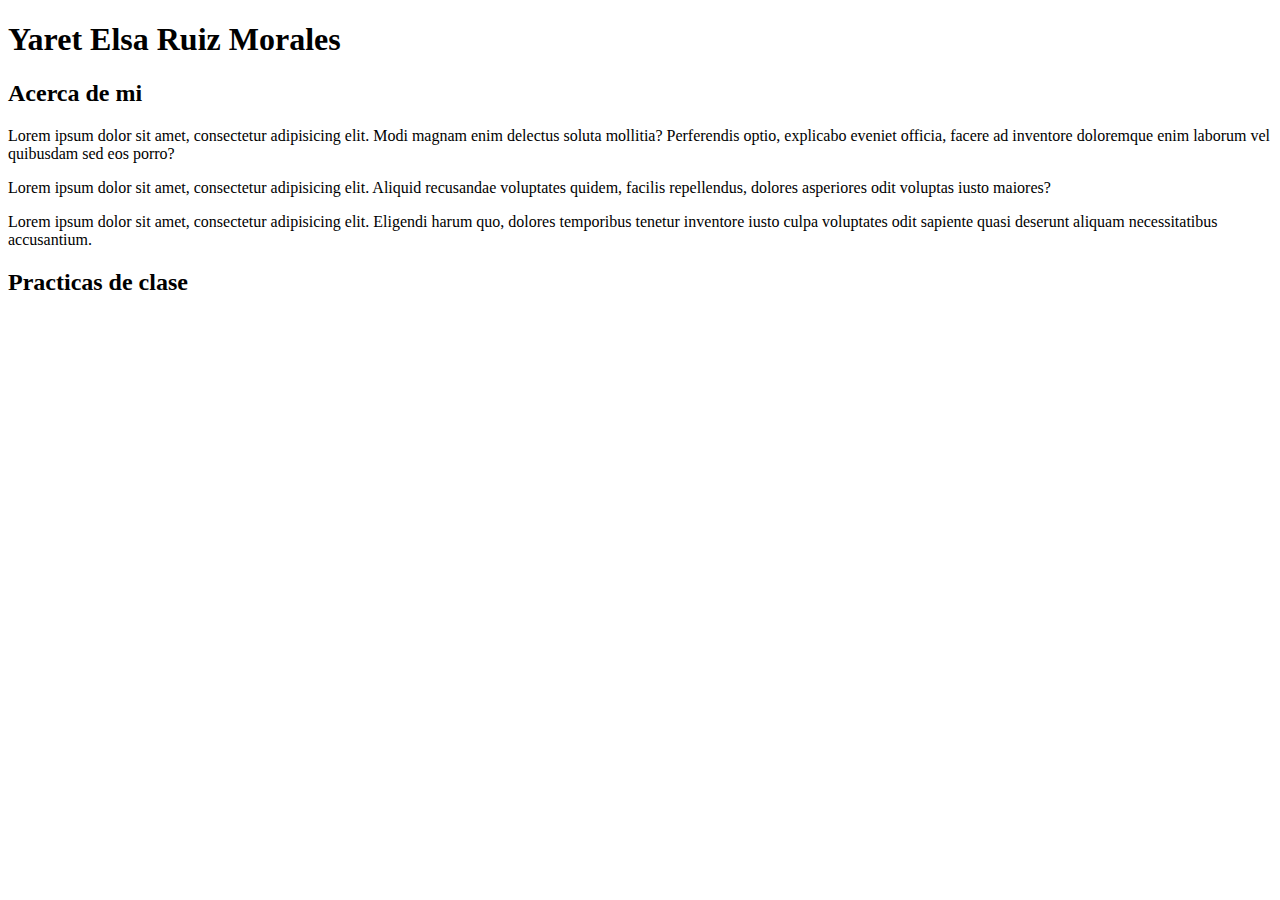
<file: index.html>
<!doctype html>
<html>
<head>
    <meta charset="utf-8">
    <title>Yaret Ruiz Morales</title>
</head>

<body>
    <header>
        <h1>Yaret Elsa Ruiz Morales</h1>
    </header>
    <nav>
    </nav>
    <main>
        <section>
            <h2>Acerca de mi</h2>
            <p>Lorem ipsum dolor sit amet, consectetur adipisicing elit. Modi magnam enim delectus soluta mollitia? Perferendis optio, explicabo eveniet officia, facere ad inventore doloremque enim laborum vel quibusdam sed eos porro?</p>
            <p>Lorem ipsum dolor sit amet, consectetur adipisicing elit. Aliquid recusandae voluptates quidem, facilis repellendus, dolores asperiores odit voluptas iusto maiores?</p>
            <p>Lorem ipsum dolor sit amet, consectetur adipisicing elit. Eligendi harum quo, dolores temporibus tenetur inventore iusto culpa voluptates odit sapiente quasi deserunt aliquam necessitatibus accusantium.</p>
        </section>
        <section>
            <h2>Practicas de clase</h2>
            <!-- Comentario 1: agregar enlaces a practicas realizadas en clase
                  Este es un comentario de multiples lineas
            -->
            
        </section>
    </main>
    <footer>
    </footer>
</body>
</html>
</file>
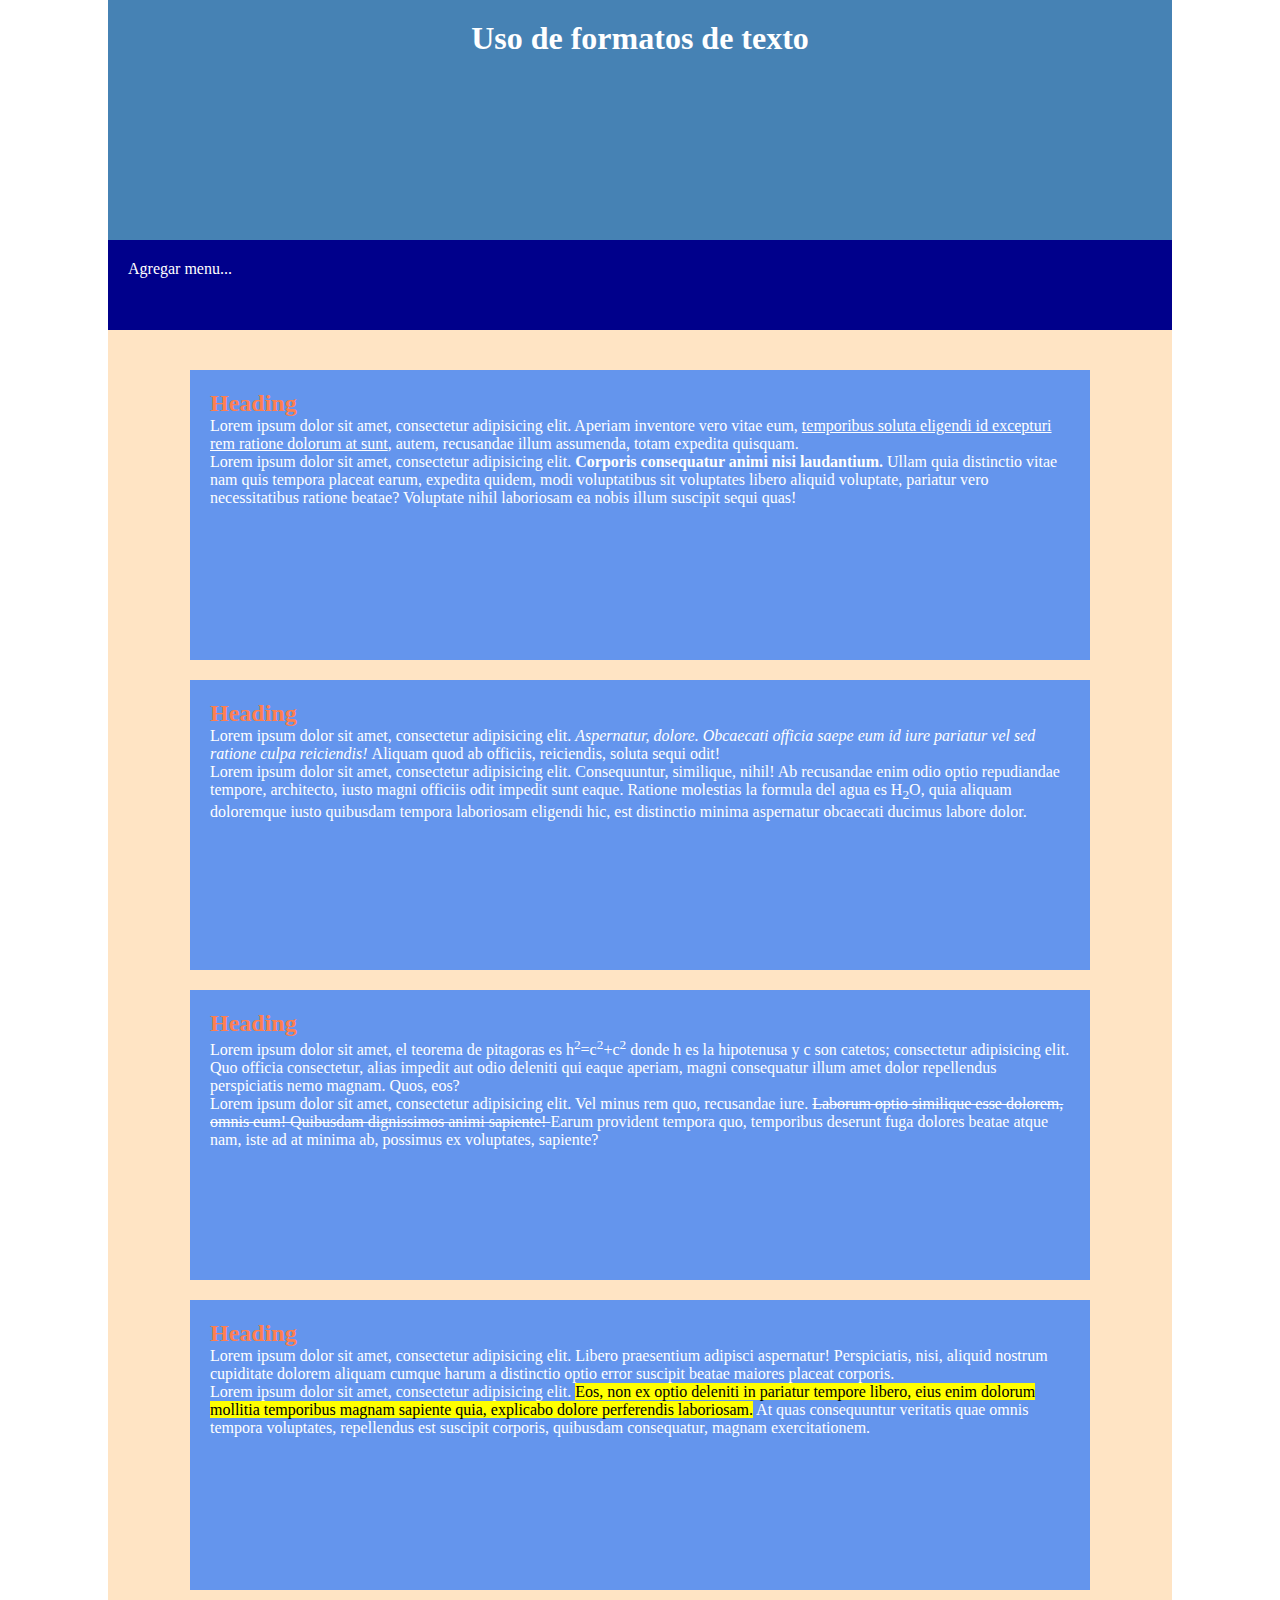
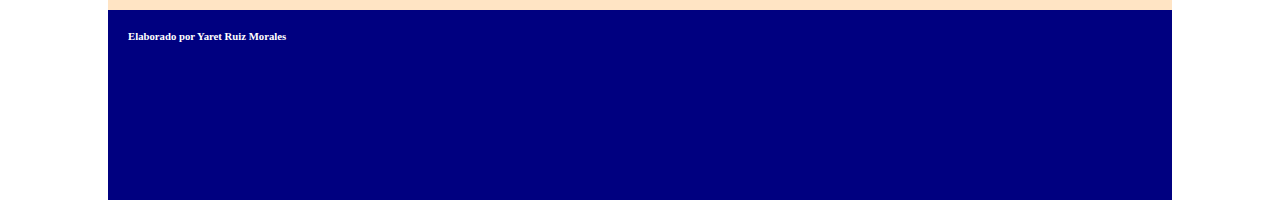
<file: html/estilo_texto.html>
<!doctype html>
<html>
<head>
    <meta charset="utf-8">
    <title>Formatos de texto</title>
    <style type="text/css">
        *{
            margin: 0;
            padding: 0;
        }
        h2{ 
            color: coral;
        }
        header,nav,main,footer{
            width: 1024px;
            height: 200px;
            background-color: bisque;
            padding: 20px;
            color:white;
            margin: 0 auto;
        }
        header{
            background-color: steelblue;
        }
        nav{
            height: 50px;
            background-color: darkblue;
        }
        main{
            height: 1240px;
        }
        footer{
            height: 150px;
            background-color: navy;
        }
        section{
            width: 860px;
            height: 250px;
            background-color: cornflowerblue;
            padding: 20px;
            /*margin: 20px;
            margin-left: auto;
            margin-right: auto;*/
            margin: 20px auto;
        }
        h1{
            width: 500px;
            height: 100px;
            text-align: center;
            margin: auto;
        }
    </style>
</head>
<body>
    <header>
        <h1>Uso de formatos de texto</h1>
    </header>
    <nav>Agregar menu...</nav>
    <main>
        <section>
            <h2>Heading </h2>
            <p>Lorem ipsum dolor sit amet, consectetur adipisicing elit. Aperiam inventore vero vitae eum, <u> temporibus soluta eligendi id excepturi rem ratione dolorum at sunt</u>, autem, recusandae illum assumenda, totam expedita quisquam.</p>
            <p>Lorem ipsum dolor sit amet, consectetur adipisicing elit. <b>Corporis consequatur animi nisi laudantium.</b> Ullam quia distinctio vitae nam quis tempora placeat earum, expedita quidem, modi voluptatibus sit voluptates libero aliquid voluptate, pariatur vero necessitatibus ratione beatae? Voluptate nihil laboriosam ea nobis illum suscipit sequi quas!</p>
        </section>
        <section>
            <h2>Heading </h2>
            <p>Lorem ipsum dolor sit amet, consectetur adipisicing elit. <i>Aspernatur, dolore. Obcaecati officia saepe eum id iure pariatur vel sed ratione culpa reiciendis! </i> Aliquam quod ab officiis, reiciendis, soluta sequi odit!</p>
            <p>Lorem ipsum dolor sit amet, consectetur adipisicing elit. Consequuntur, similique, nihil! Ab recusandae enim odio optio repudiandae tempore, architecto, iusto magni officiis odit impedit sunt eaque. Ratione molestias la formula del agua es H<sub>2</sub>O, quia aliquam doloremque iusto quibusdam tempora laboriosam eligendi hic, est distinctio minima aspernatur obcaecati ducimus labore dolor.</p>
        </section>
        <section>
            <h2>Heading </h2>
            <p>Lorem ipsum dolor sit amet, el teorema de pitagoras es h<sup>2</sup>=c<sup>2</sup>+c<sup>2</sup> donde h es la hipotenusa y c son catetos; consectetur adipisicing elit. Quo officia consectetur, alias impedit aut odio deleniti qui eaque aperiam, magni consequatur illum amet dolor repellendus perspiciatis nemo magnam. Quos, eos?</p>
            <p>Lorem ipsum dolor sit amet, consectetur adipisicing elit. Vel minus rem quo, recusandae iure. <del>Laborum optio similique esse dolorem, omnis eum! Quibusdam dignissimos animi sapiente! </del>Earum provident tempora quo, temporibus deserunt fuga dolores beatae atque nam, iste ad at minima ab, possimus ex voluptates, sapiente?</p>
        </section>
        <section>
            <h2>Heading </h2>
            <p> Lorem ipsum dolor sit amet, consectetur adipisicing elit. Libero praesentium adipisci aspernatur! Perspiciatis, nisi, aliquid nostrum cupiditate dolorem aliquam cumque harum a distinctio optio error suscipit beatae maiores placeat corporis.</p>
            <p> Lorem ipsum dolor sit amet, consectetur adipisicing elit. <mark>Eos, non ex optio deleniti in pariatur tempore libero, eius enim dolorum mollitia temporibus magnam sapiente quia, explicabo dolore perferendis laboriosam.</mark> At quas consequuntur veritatis quae omnis tempora voluptates, repellendus est suscipit corporis, quibusdam consequatur, magnam exercitationem.</p>
        </section>
    </main>
    <footer>
        <h6>Elaborado por Yaret Ruiz Morales </h6>
    </footer>
</body>
</html>
</file>
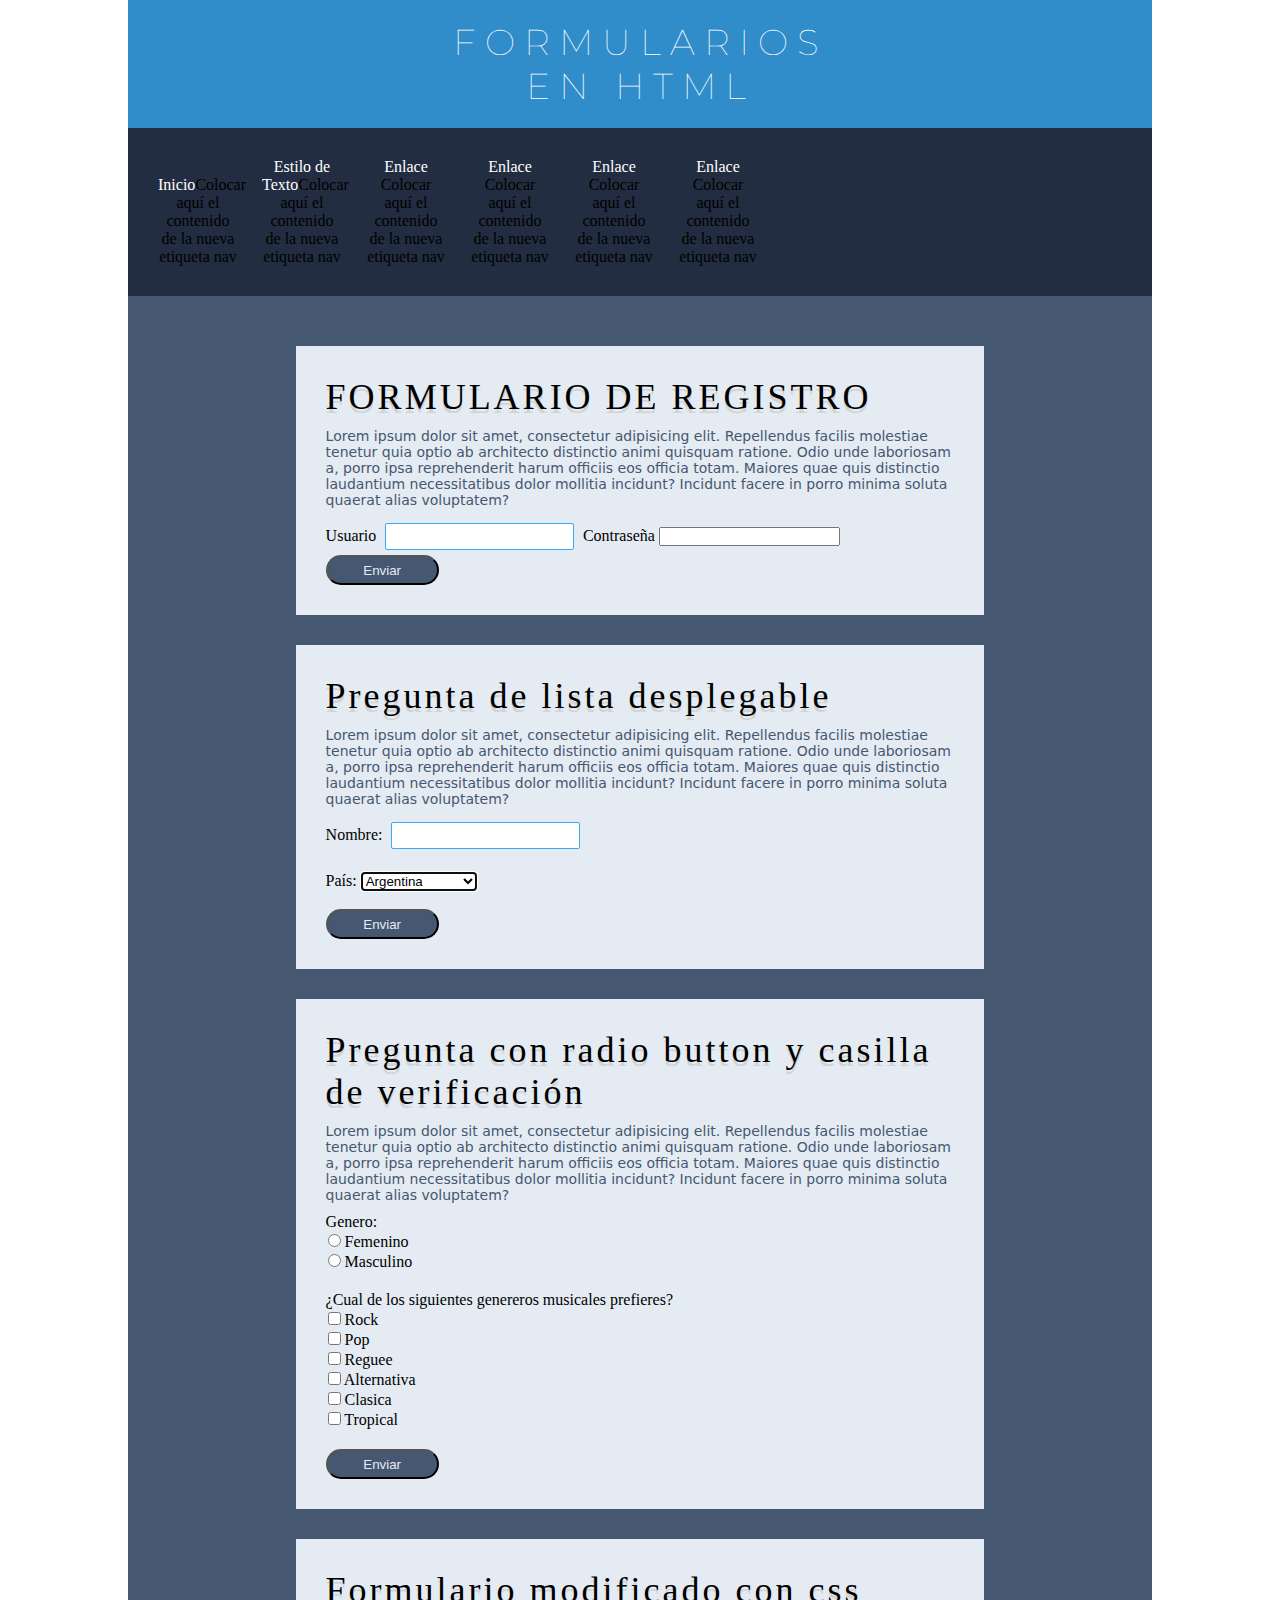
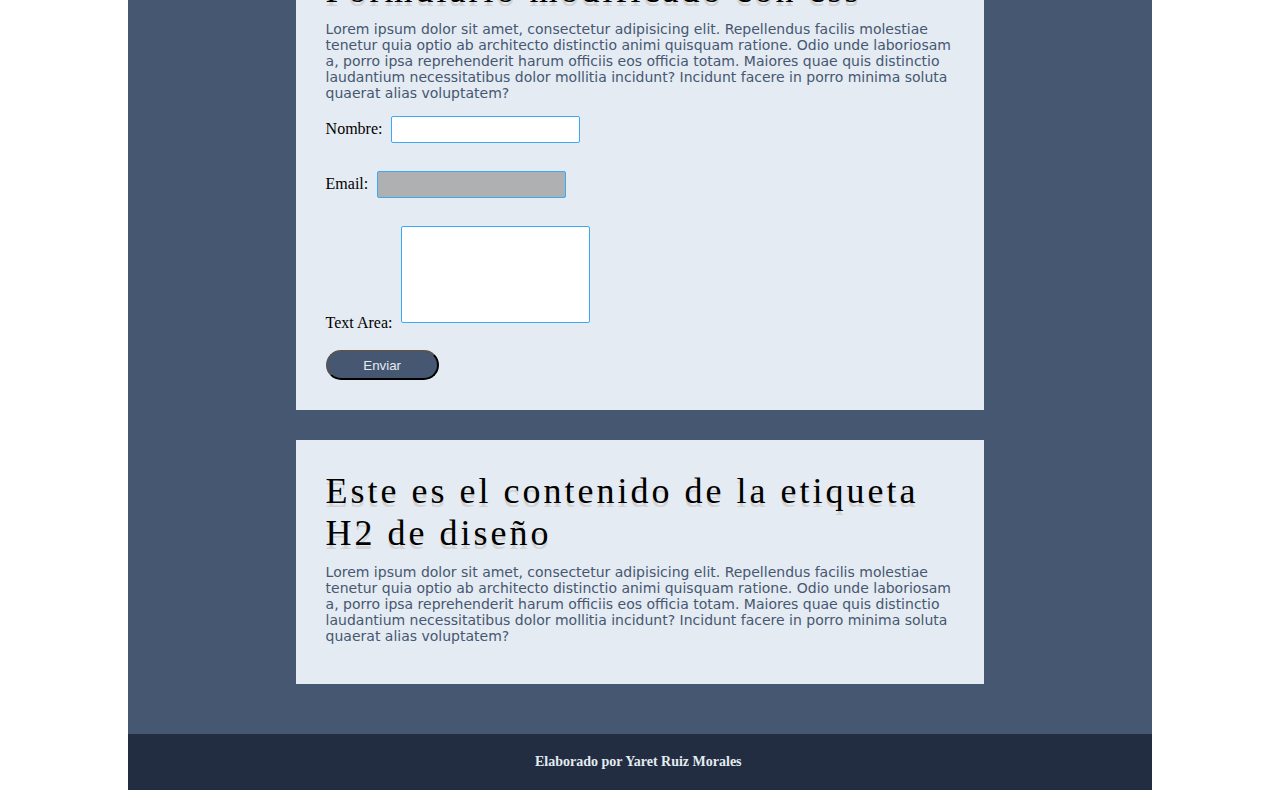
<file: html/formularios.html>
<!doctype html>
<html>
<head>
<meta charset="utf-8">
<title>Documento sin título</title>
<link href="../css/style_pageimage.css" rel="stylesheet" type="text/css">
<!--The following script tag downloads a font from the Adobe Edge Web Fonts server for use within the web page. We recommend that you do not modify it.-->
<script>var __adobewebfontsappname__="dreamweaver"</script>
<script src="http://use.edgefonts.net/cabin-sketch:n4:default.js" type="text/javascript"></script>
</head>

<body>
<header>
  <h1>FORMULARIOS EN HTML</h1>
</header>
<nav>
  <ul>
    <li><a href="../index.html">Inicio</a>Colocar aquí el contenido de la nueva etiqueta nav</li>
    <li><a href="estilo_texto.html">Estilo de Texto</a>Colocar aquí el contenido de la nueva etiqueta nav</li>
    <li><a href="../index.html">Enlace </a>Colocar aquí el contenido de la nueva etiqueta nav</li>
    <li><a href="../index.html">Enlace </a>Colocar aquí el contenido de la nueva etiqueta nav</li>
    <li><a href="../index.html">Enlace </a>Colocar aquí el contenido de la nueva etiqueta nav</li>
    <li><a href="../index.html">Enlace </a>Colocar aquí el contenido de la nueva etiqueta nav</li>
  </ul>
</nav>
<main>
  <section>
    <h2>FORMULARIO DE REGISTRO</h2>
    <p>Lorem ipsum dolor sit amet, consectetur adipisicing elit. Repellendus facilis molestiae tenetur quia optio ab architecto distinctio animi quisquam ratione. Odio unde laboriosam a, porro ipsa reprehenderit harum officiis eos officia totam. Maiores quae quis distinctio laudantium necessitatibus dolor mollitia incidunt? Incidunt facere in porro minima soluta quaerat alias voluptatem?</p>
   <form action="procesamiento.html" method="get">
        <label for="user"> Usuario</label>  
       <input type="text" id="user" name="user">
       <label for="password">Contraseña</label>
       <input type="password" id="password" name="password">
       <input type="submit" value="Enviar">
    </form>
  </section>
  <section>
    <h2>Pregunta de lista desplegable&nbsp;</h2>
    <p>Lorem ipsum dolor sit amet, consectetur adipisicing elit. Repellendus facilis molestiae tenetur quia optio ab architecto distinctio animi quisquam ratione. Odio unde laboriosam a, porro ipsa reprehenderit harum officiis eos officia totam. Maiores quae quis distinctio laudantium necessitatibus dolor mollitia incidunt? Incidunt facere in porro minima soluta quaerat alias voluptatem?</p>
    <form id="form1" name="form1" method="get" action="procesamiento.html">
      <label for="nombre">Nombre:</label>
      <input name="nombre" type="text" id="nombre" autocomplete="on" size="30" maxlength="100">
    <br><br>
      <label for="select">País:</label>
      <select name="select" autofocus="autofocus" id="select">
        <option value="ar" selected="selected">Argentina</option>
        <option value="es">España</option>
        <option value="us">Estados Unidos</option>
        <option value="co">Colombia</option>
        <option value="mx">Mexico</option>
      </select>
        <br><br>
      <input type="submit" name="submit" id="submit" value="Enviar">
      
    </form>
  </section>
  <section>
    <h2>Pregunta con radio button y casilla de verificación</h2>
    <p>Lorem ipsum dolor sit amet, consectetur adipisicing elit. Repellendus facilis molestiae tenetur quia optio ab architecto distinctio animi quisquam ratione. Odio unde laboriosam a, porro ipsa reprehenderit harum officiis eos officia totam. Maiores quae quis distinctio laudantium necessitatibus dolor mollitia incidunt? Incidunt facere in porro minima soluta quaerat alias voluptatem?</p>
<form action="procesamiento.html" method="get" name="form2" id="form2">
      
        <label>Genero:</label>
        <table width="200">
        <tr>
          <td><label>
            <input type="radio" name="Genero" value="femenino" id="Genero_0">
            Femenino</label></td>
        </tr>
        <tr>
          <td><label>
            <input type="radio" name="Genero" value="masculino" id="Genero_1">
            Masculino</label></td>
        </tr>
      </table>
        <br>
        <label>¿Cual de los siguientes genereros musicales prefieres?</label>
        <table width="200">
          <tr>
            <td><label>
              <input type="checkbox" name="musica" value="rock" id="musica_0">
              Rock</label></td>
          </tr>
          <tr>
            <td><label>
              <input type="checkbox" name="musica" value="pop" id="musica_1">
              Pop</label></td>
          </tr>
          <tr>
            <td><label>
              <input type="checkbox" name="musica" value="reguee" id="musica_2">
              Reguee</label></td>
          </tr>
          <tr>
            <td><label>
              <input type="checkbox" name="musica" value="alternativa" id="musica_3">
              Alternativa</label></td>
          </tr>
          <tr>
            <td><label>
              <input type="checkbox" name="musica" value="clasica" id="musica_4">
              Clasica</label></td>
          </tr>
          <tr>
            <td><label>
              <input type="checkbox" name="musica" value="tropical" id="musica_5">
              Tropical</label></td>
          </tr>
        </table>
    <br>
<input type="submit" name="submit2" id="submit2" value="Enviar">
      
    </form>
  </section>
  <section>
    <h2>Formulario modificado con css</h2>
    <p>Lorem ipsum dolor sit amet, consectetur adipisicing elit. Repellendus facilis molestiae tenetur quia optio ab architecto distinctio animi quisquam ratione. Odio unde laboriosam a, porro ipsa reprehenderit harum officiis eos officia totam. Maiores quae quis distinctio laudantium necessitatibus dolor mollitia incidunt? Incidunt facere in porro minima soluta quaerat alias voluptatem?</p>
    <form action="procesamiento.html" method="get" name="form3" id="form3">
      
      <label for="nombre">Nombre:</label>
      <input type="text" name="nombre" id="nombre">
        <br><br>
      <label for="email">Email:</label>
      <input type="email" name="email" id="email">
        <br><br>
      <label for="comentario">Text Area:</label>
      <textarea name="comentario" cols="20" rows="5" maxlength="100" id="comentario"></textarea>
        <br><br>
      <input type="submit" name="submit3" id="submit3" value="Enviar">
    </form>
</section>
  <section>
    <h2>Este es el contenido de la etiqueta H2 de diseño</h2>
    <p>Lorem ipsum dolor sit amet, consectetur adipisicing elit. Repellendus facilis molestiae tenetur quia optio ab architecto distinctio animi quisquam ratione. Odio unde laboriosam a, porro ipsa reprehenderit harum officiis eos officia totam. Maiores quae quis distinctio laudantium necessitatibus dolor mollitia incidunt? Incidunt facere in porro minima soluta quaerat alias voluptatem?</p>
  </section>
</main>
<footer>
  <h6>Elaborado por Yaret Ruiz Morales&nbsp;</h6>
</footer>
</body>
</html>
</file>
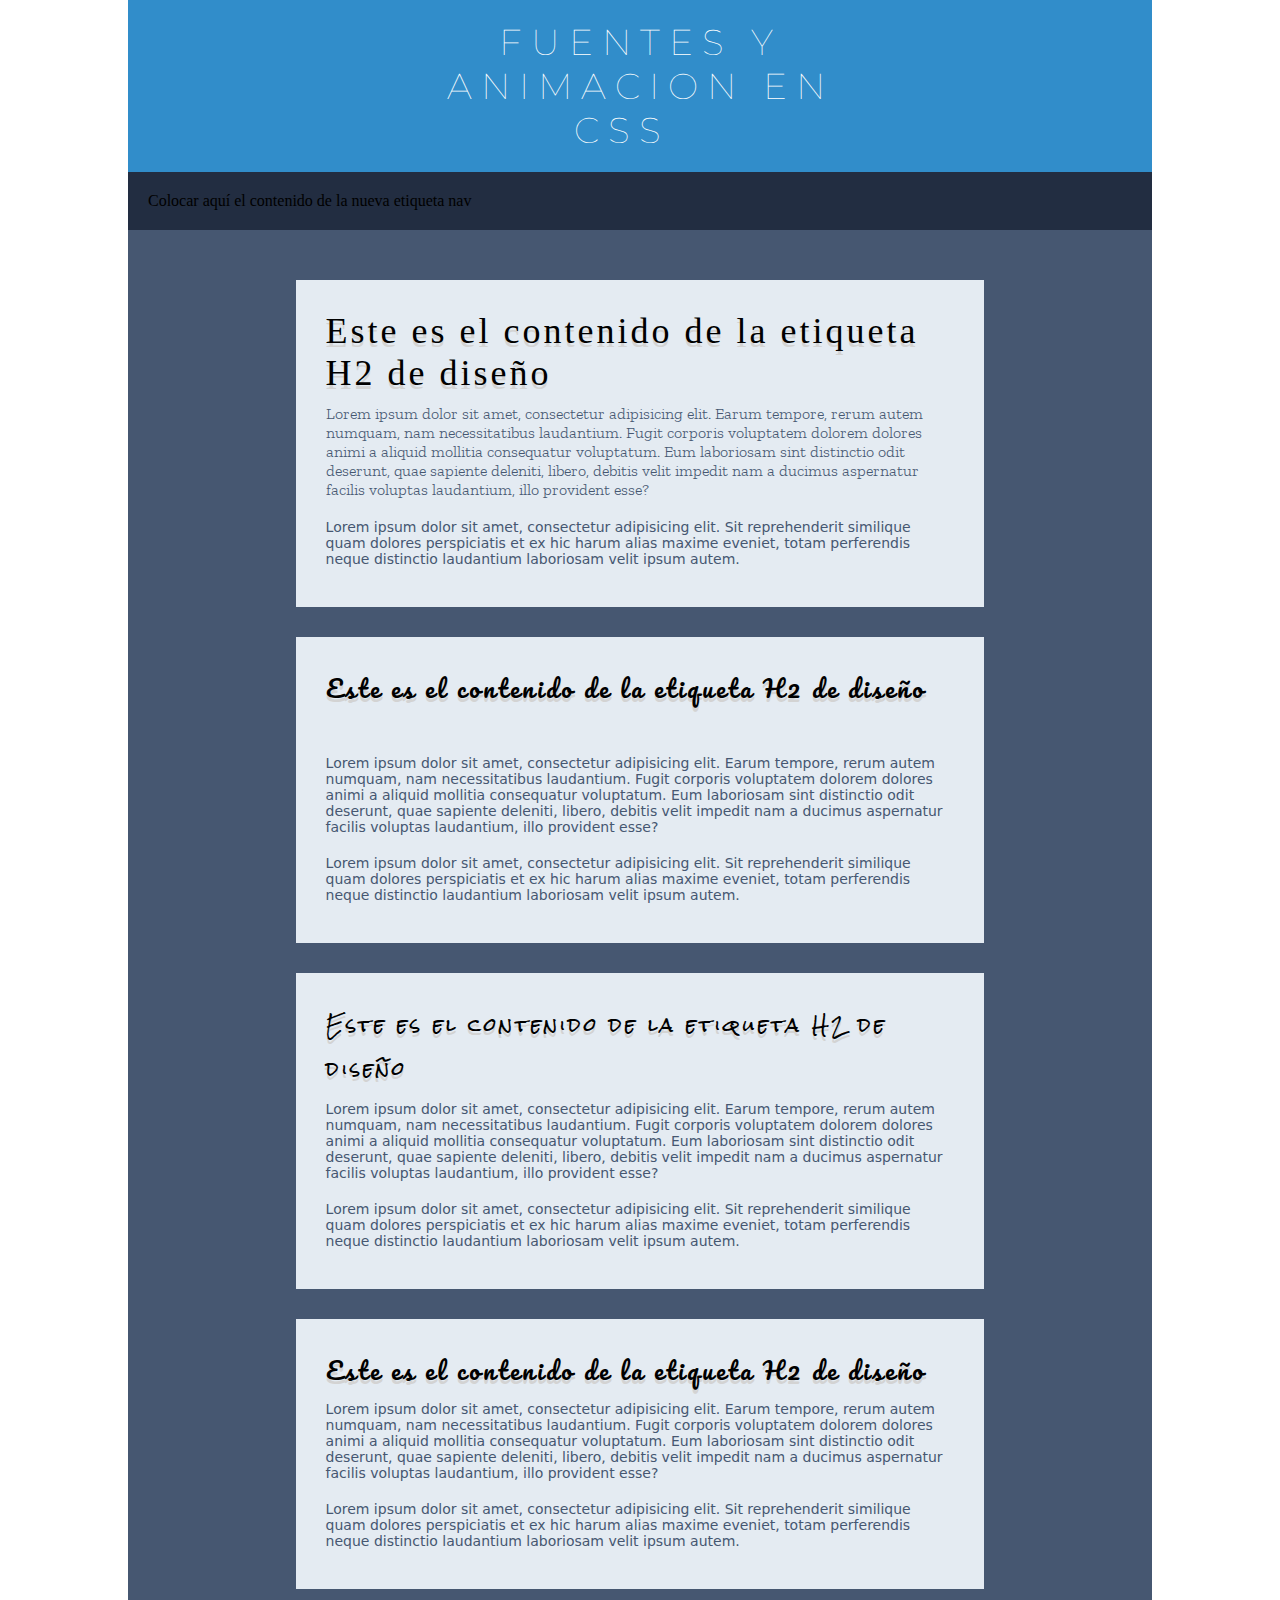
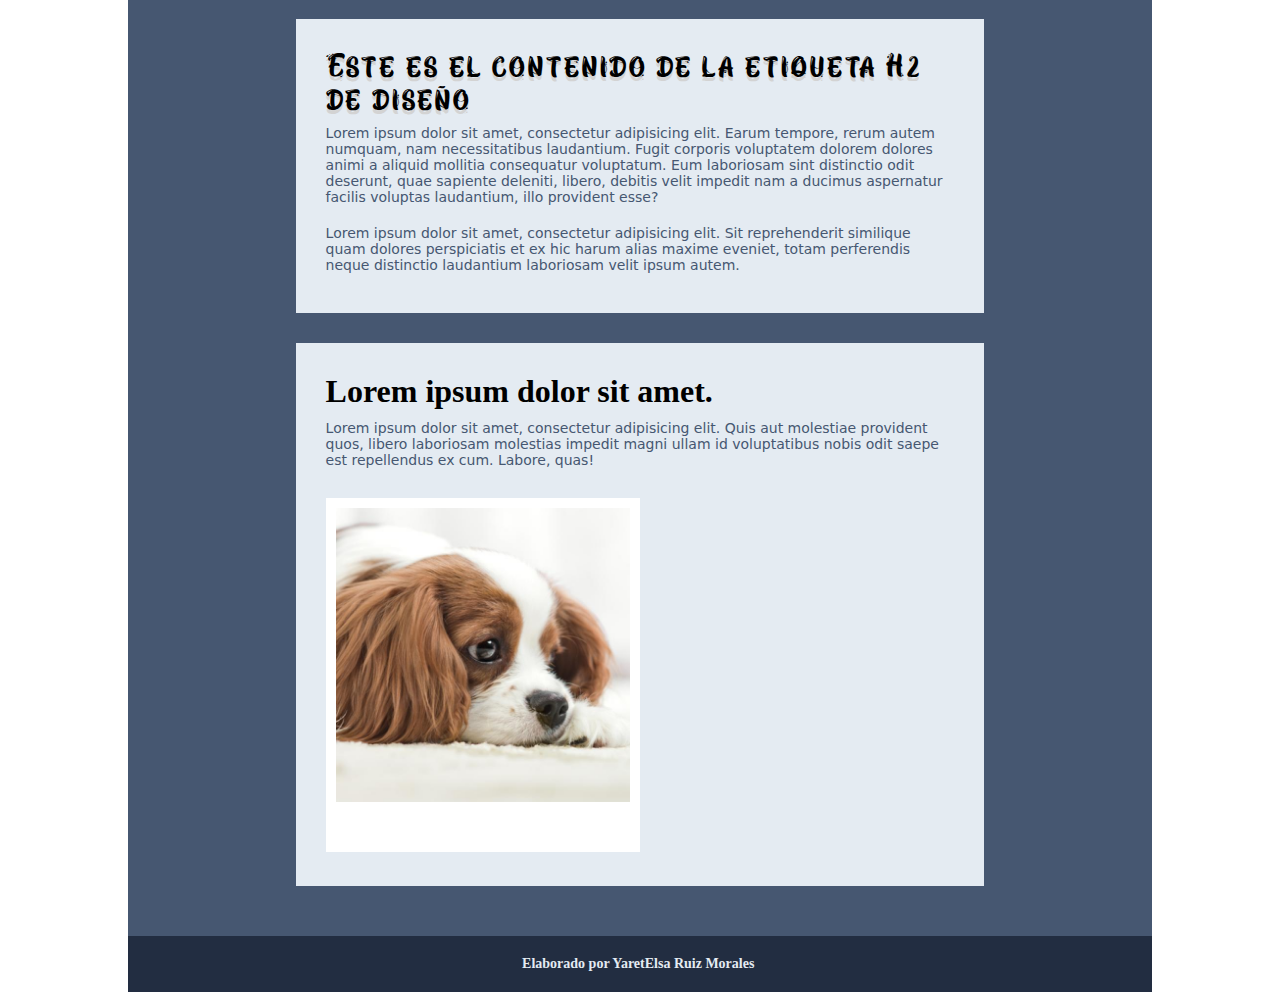
<file: html/fuentes.html>
<!doctype html>
<html>
<head>
<meta charset="utf-8">
<title>Documento sin título</title>
<link href="../css/style_pageimage.css" rel="stylesheet" type="text/css">
<!--The following script tag downloads a font from the Adobe Edge Web Fonts server for use within the web page. We recommend that you do not modify it.--><script>var __adobewebfontsappname__="dreamweaver"</script><script src="http://use.edgefonts.net/cabin-sketch:n4,n7:default.js" type="text/javascript"></script>
<link rel="preconnect" href="https://fonts.googleapis.com">
<link rel="preconnect" href="https://fonts.gstatic.com" crossorigin>
<link href="https://fonts.googleapis.com/css2?family=Rock+Salt&display=swap" rel="stylesheet">
<link rel="stylesheet" href="https://cdnjs.cloudflare.com/ajax/libs/animate.css/4.1.1/animate.min.css"  />
</head>

<body>
<header>
  <h1 class="animate__animated animate__flash animate__delay-3s">FUENTES Y ANIMACION EN CSS&nbsp;&nbsp;</h1>
</header>
<nav>Colocar aquí el contenido de la nueva etiqueta nav</nav>
<main>
  <section class="animate__animated animate__zoomIn">
    <h2 class="animate__animated animate__bounce animate__delay-3s">Este es el contenido de la etiqueta H2 de diseño</h2>
    <p class="parrafo_1">Lorem ipsum dolor sit amet, consectetur adipisicing elit. Earum tempore, rerum autem numquam, nam necessitatibus laudantium. Fugit corporis voluptatem dolorem dolores animi a aliquid mollitia consequatur voluptatum. Eum laboriosam sint distinctio odit deserunt, quae sapiente deleniti, libero, debitis velit impedit nam a ducimus aspernatur facilis voluptas laudantium, illo provident esse?</p>
      <p>Lorem ipsum dolor sit amet, consectetur adipisicing elit. Sit reprehenderit similique quam dolores perspiciatis et ex hic harum alias maxime eveniet, totam perferendis neque distinctio laudantium laboriosam velit ipsum autem.</p>
  </section>
  <section class="animate__animated animate__zoomIn animate__delay-2s">
    <h2 class="fuentes_google_local animate__animated animate__bounce animate__delay-3s animate__slow animate__repeat-1">Este es el contenido de la etiqueta H2 de diseño</h2>
    <p>&nbsp;</p>
<p>Lorem ipsum dolor sit amet, consectetur adipisicing elit. Earum tempore, rerum autem numquam, nam necessitatibus laudantium. Fugit corporis voluptatem dolorem dolores animi a aliquid mollitia consequatur voluptatum. Eum laboriosam sint distinctio odit deserunt, quae sapiente deleniti, libero, debitis velit impedit nam a ducimus aspernatur facilis voluptas laudantium, illo provident esse?</p>
    <p>Lorem ipsum dolor sit amet, consectetur adipisicing elit. Sit reprehenderit similique quam dolores perspiciatis et ex hic harum alias maxime eveniet, totam perferendis neque distinctio laudantium laboriosam velit ipsum autem.</p>
  </section>
  <section class="animate__animated animate__zoomIn animate__delay-3s">
    <h2 class="fuente_google_enlazada animate__animated animate__bounce animate__delay-3s animate__slower animate__reapeat-2">Este es el contenido de la etiqueta H2 de diseño</h2>
    <p>Lorem ipsum dolor sit amet, consectetur adipisicing elit. Earum tempore, rerum autem numquam, nam necessitatibus laudantium. Fugit corporis voluptatem dolorem dolores animi a aliquid mollitia consequatur voluptatum. Eum laboriosam sint distinctio odit deserunt, quae sapiente deleniti, libero, debitis velit impedit nam a ducimus aspernatur facilis voluptas laudantium, illo provident esse?</p>
    <p>Lorem ipsum dolor sit amet, consectetur adipisicing elit. Sit reprehenderit similique quam dolores perspiciatis et ex hic harum alias maxime eveniet, totam perferendis neque distinctio laudantium laboriosam velit ipsum autem.</p>
  </section>
  <section class="animate__animated animate__zoomIn animate__delay-4s">
    <h2 class="fuentes_google_local animate__animated animate__bounce animate__delay-3s animate__fast animate__repeat-3">Este es el contenido de la etiqueta H2 de diseño</h2>
    <p>Lorem ipsum dolor sit amet, consectetur adipisicing elit. Earum tempore, rerum autem numquam, nam necessitatibus laudantium. Fugit corporis voluptatem dolorem dolores animi a aliquid mollitia consequatur voluptatum. Eum laboriosam sint distinctio odit deserunt, quae sapiente deleniti, libero, debitis velit impedit nam a ducimus aspernatur facilis voluptas laudantium, illo provident esse?</p>
    <p>Lorem ipsum dolor sit amet, consectetur adipisicing elit. Sit reprehenderit similique quam dolores perspiciatis et ex hic harum alias maxime eveniet, totam perferendis neque distinctio laudantium laboriosam velit ipsum autem.</p>
  </section>
  <section class="animate__animated animate__zoomIn animate__delay-5s">
    <h2 class="titulo_yar animate__animated animate__bounce animate__delay-3s animate__faster animate__infinite">Este es el contenido de la etiqueta H2 de diseño</h2>
    <p>Lorem ipsum dolor sit amet, consectetur adipisicing elit. Earum tempore, rerum autem numquam, nam necessitatibus laudantium. Fugit corporis voluptatem dolorem dolores animi a aliquid mollitia consequatur voluptatum. Eum laboriosam sint distinctio odit deserunt, quae sapiente deleniti, libero, debitis velit impedit nam a ducimus aspernatur facilis voluptas laudantium, illo provident esse?</p>
    <p>Lorem ipsum dolor sit amet, consectetur adipisicing elit. Sit reprehenderit similique quam dolores perspiciatis et ex hic harum alias maxime eveniet, totam perferendis neque distinctio laudantium laboriosam velit ipsum autem.</p>
  </section>
    <section>
        <h1>Lorem ipsum dolor sit amet.</h1>
        <p>Lorem ipsum dolor sit amet, consectetur adipisicing elit. Quis aut molestiae provident quos, libero laboriosam molestias impedit magni ullam id voluptatibus nobis odit saepe est repellendus ex cum. Labore, quas!</p>
        <img class="imagen_section animate__animated animate__flipInY animate__delay-2s animate__repeat-3 animate__slower" src="../medios/imagenes/cachorro_triste.jpg" alt="" width="600" height="600" />
        
    </section>
</main>
<footer>
  <h6>Elaborado por YaretElsa Ruiz Morales&nbsp;</h6>
</footer>
</body>
</html>
</file>
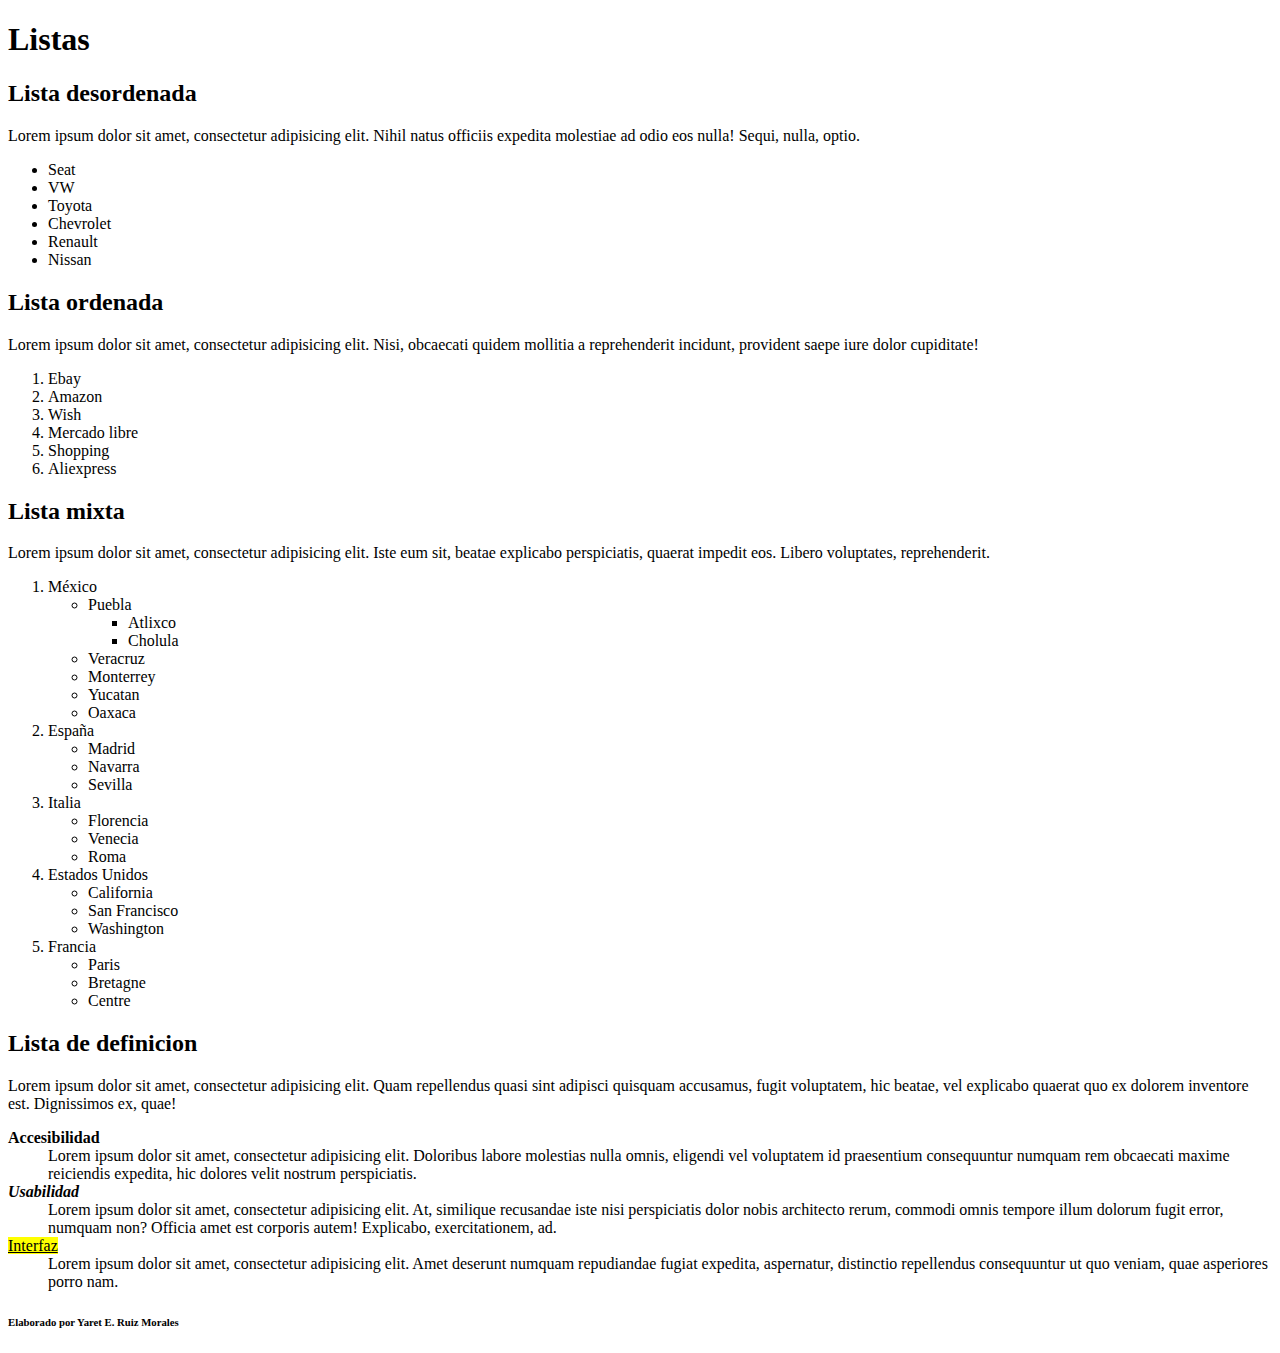
<file: html/listas.html>
<!doctype html>
<html>
<head>
    <meta charset="utf-8">
    <title>Listas</title>
</head>

<body>
    <header>
        <h1>Listas</h1>
    </header>
    <nav>
        <!-- Agregar codigo de menu -->
    </nav>
    <main>
        <section>
            <h2>Lista desordenada</h2>
            <p>Lorem ipsum dolor sit amet, consectetur adipisicing elit. Nihil natus officiis expedita molestiae ad odio eos nulla! Sequi, nulla, optio.</p>
            <ul>
                <li>Seat</li>
                <li>VW</li>
                <li>Toyota</li>
                <li>Chevrolet</li>
                <li>Renault</li>
                <li>Nissan</li>
            </ul>
        </section>
        <section>
            <h2>Lista ordenada </h2>
            <p>Lorem ipsum dolor sit amet, consectetur adipisicing elit. Nisi, obcaecati quidem mollitia a reprehenderit incidunt, provident saepe iure dolor cupiditate!</p>
            <ol>
                <li>Ebay</li>
                <li>Amazon</li>
                <li>Wish</li>
                <li>Mercado libre</li>
                <li>Shopping</li>
                <li>Aliexpress</li>
            </ol>
            
        </section>
        <section>
           <h2>Lista mixta</h2>
            <p>Lorem ipsum dolor sit amet, consectetur adipisicing elit. Iste eum sit, beatae explicabo perspiciatis, quaerat impedit eos. Libero voluptates, reprehenderit.</p>
            <ol>
                <li>México
                    <ul>
                        <li>Puebla
                            <ul>
                                
                                
                                <li>Atlixco</li>
                                <li>Cholula</li>
                            </ul>
                        </li>
                        <li>Veracruz</li>
                        <li>Monterrey</li>
                        <li>Yucatan</li>
                        <li>Oaxaca</li>
                    </ul>
                </li>
                <li>España
                    <ul>
                        <li>Madrid</li>
                        <li>Navarra</li>
                        <li>Sevilla</li>
                    </ul>
                </li>
                <li>Italia
                    <ul>
                        <li>Florencia</li>
                        <li>Venecia</li>
                        <li>Roma</li>
                    </ul>
                </li>
                <li>Estados Unidos
                    <ul>
                        <li>California</li>
                        <li>San Francisco</li>
                        <li>Washington</li>
                    </ul>
                </li>
                <li>Francia
                   <ul>                
                    <li>Paris</li>
                    <li> Bretagne</li>
                    <li>Centre</li>
                </ul>
                </li>
            </ol>
        </section>
        <section>
            <h2>Lista de definicion</h2>
            <p>Lorem ipsum dolor sit amet, consectetur adipisicing elit. Quam repellendus quasi sint adipisci quisquam accusamus, fugit voluptatem, hic beatae, vel explicabo quaerat quo ex dolorem inventore est. Dignissimos ex, quae!</p>
            <dl>
                <dt><b>Accesibilidad</b></dt>
                <dd>Lorem ipsum dolor sit amet, consectetur adipisicing elit. Doloribus labore molestias nulla omnis, eligendi vel voluptatem id praesentium consequuntur numquam rem obcaecati maxime reiciendis expedita, hic dolores velit nostrum perspiciatis.</dd>
                <dt><b><i>Usabilidad</i></b></dt>
                <dd>Lorem ipsum dolor sit amet, consectetur adipisicing elit. At, similique recusandae iste nisi perspiciatis dolor nobis architecto rerum, commodi omnis tempore illum dolorum fugit error, numquam non? Officia amet est corporis autem! Explicabo, exercitationem, ad.</dd>
                <dt><mark><u>Interfaz</u></mark></dt>
                <dd>Lorem ipsum dolor sit amet, consectetur adipisicing elit. Amet deserunt numquam repudiandae fugiat expedita, aspernatur, distinctio repellendus consequuntur ut quo veniam, quae asperiores porro nam.</dd>
            </dl>
        </section>
    </main>
    <footer><h6>Elaborado por Yaret E. Ruiz Morales</h6></footer>
</body>
</html>
</file>
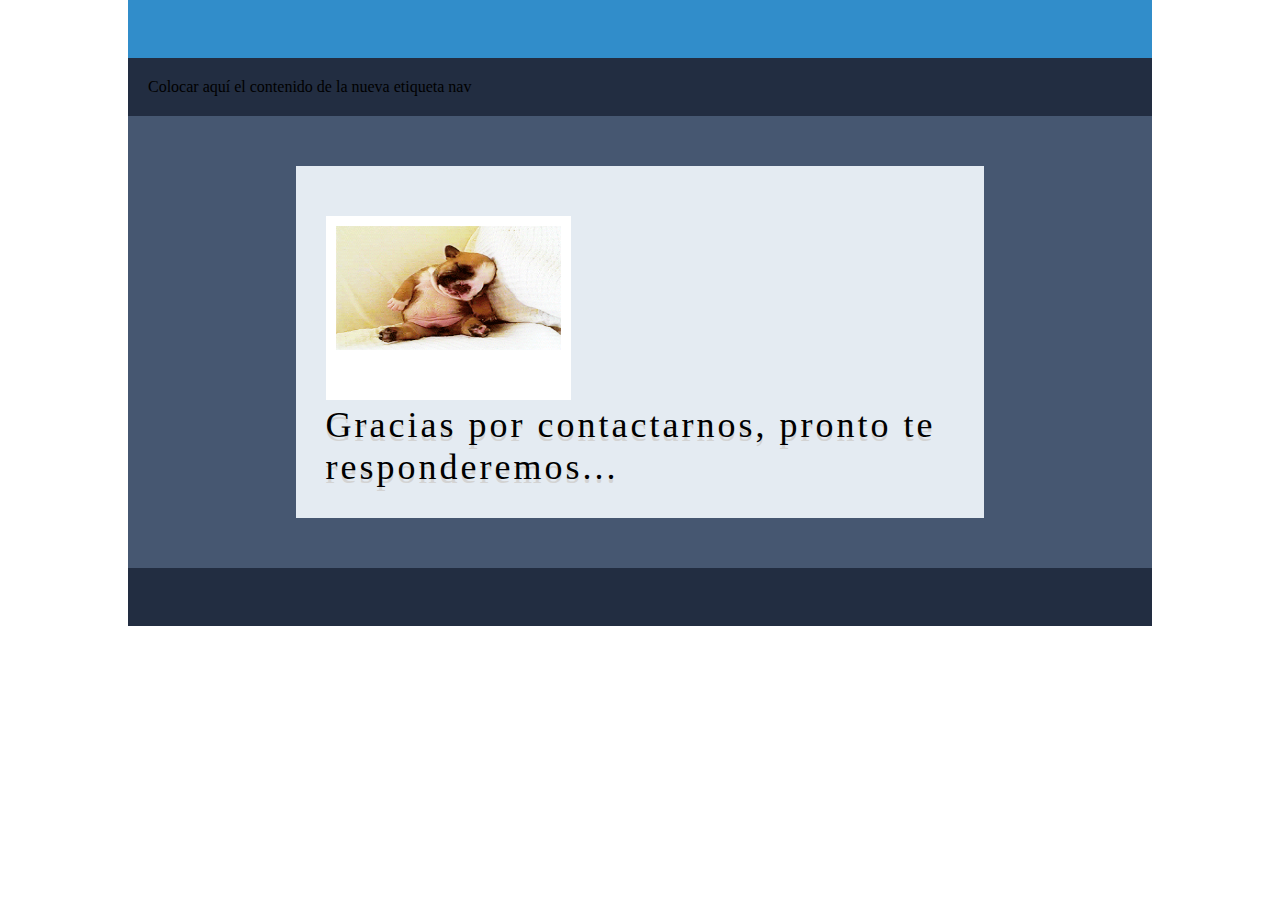
<file: html/procesamiento.html>
<!doctype html>
<html>
<head>
<meta charset="utf-8">
<title>Documento sin título</title>
<link href="../css/style_pageimage.css" rel="stylesheet" type="text/css">
<!--The following script tag downloads a font from the Adobe Edge Web Fonts server for use within the web page. We recommend that you do not modify it.-->
<script>var __adobewebfontsappname__="dreamweaver"</script>
<script src="http://use.edgefonts.net/cabin-sketch:n4:default.js" type="text/javascript"></script>
</head>

<body>
<header>&nbsp;</header>
<nav>Colocar aquí el contenido de la nueva etiqueta nav</nav>
<main>
  <section><img src="../medios/imagenes/cachorros-durmiendo.gif" width="245" height="184" alt=""/>
    <h2>Gracias por contactarnos, pronto te responderemos...&nbsp;</h2>
  </section>
</main>
<footer>&nbsp;</footer>
</body>
</html>
</file>
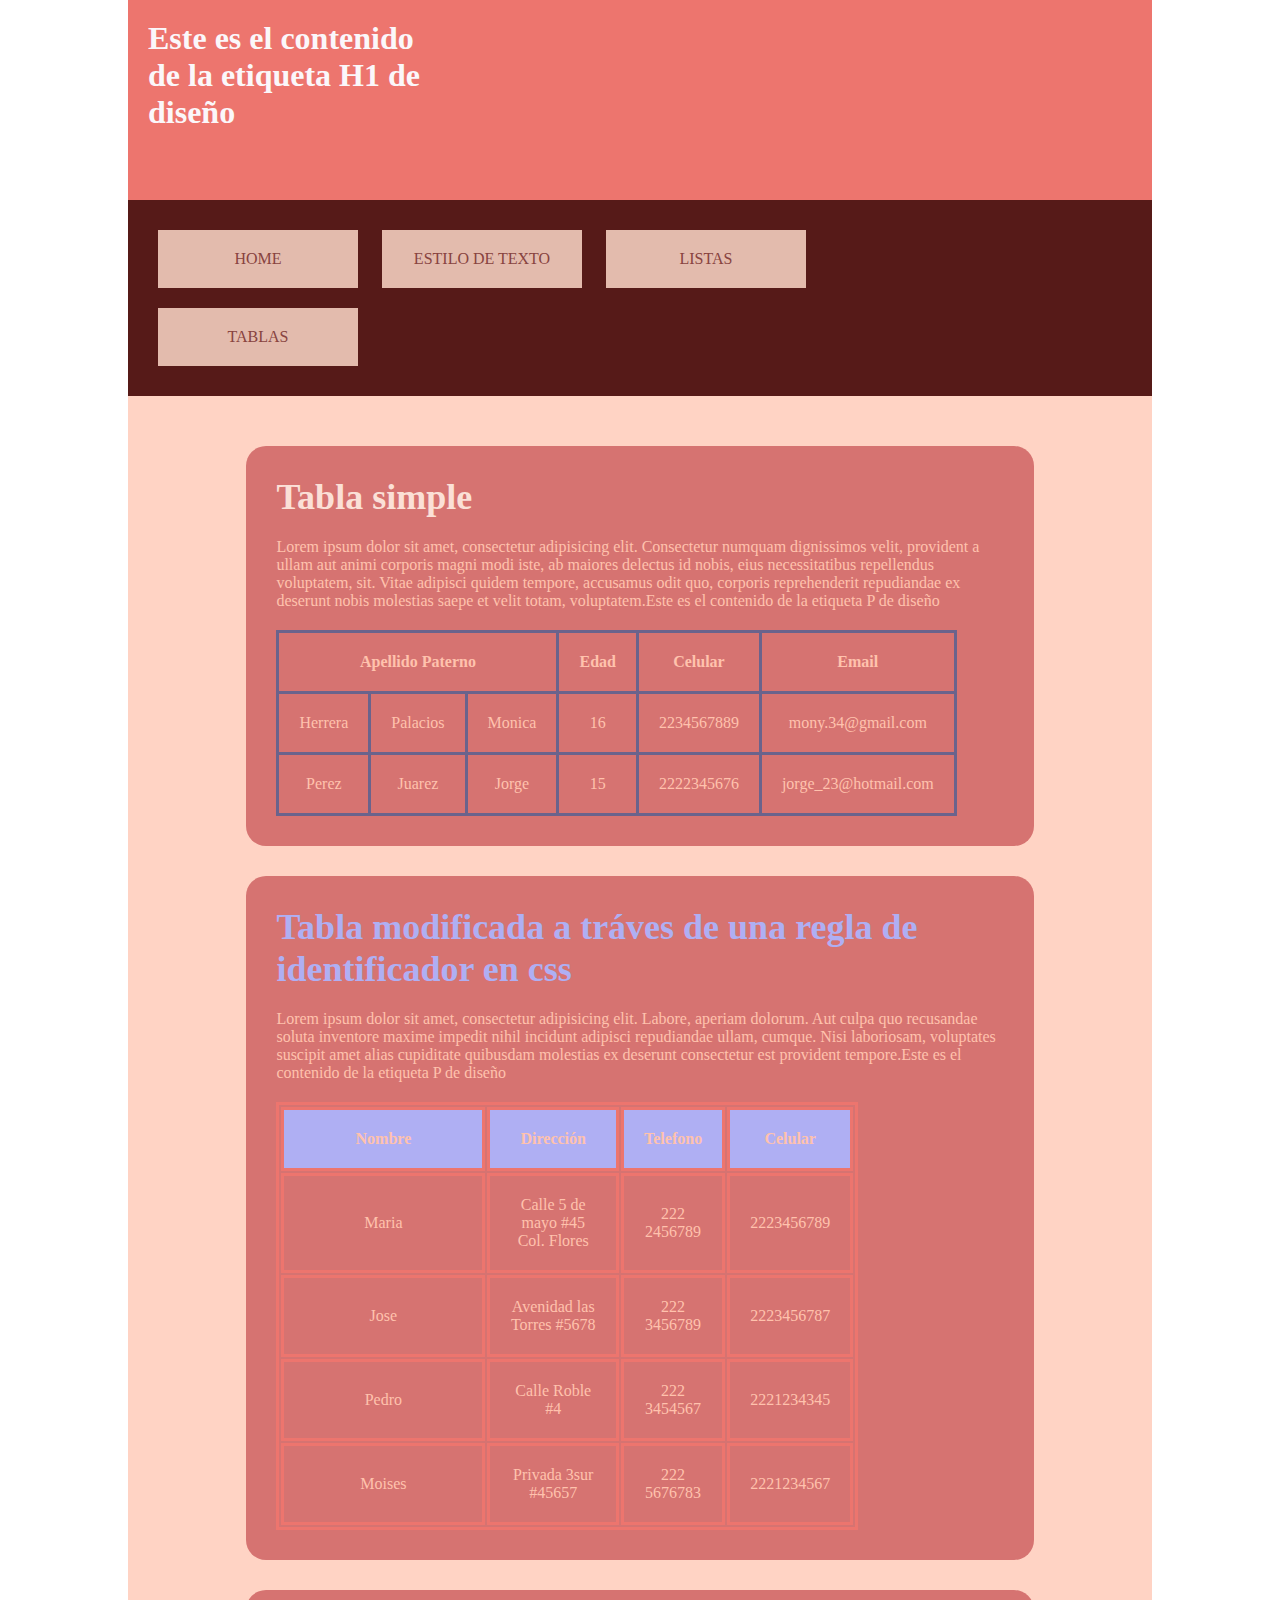
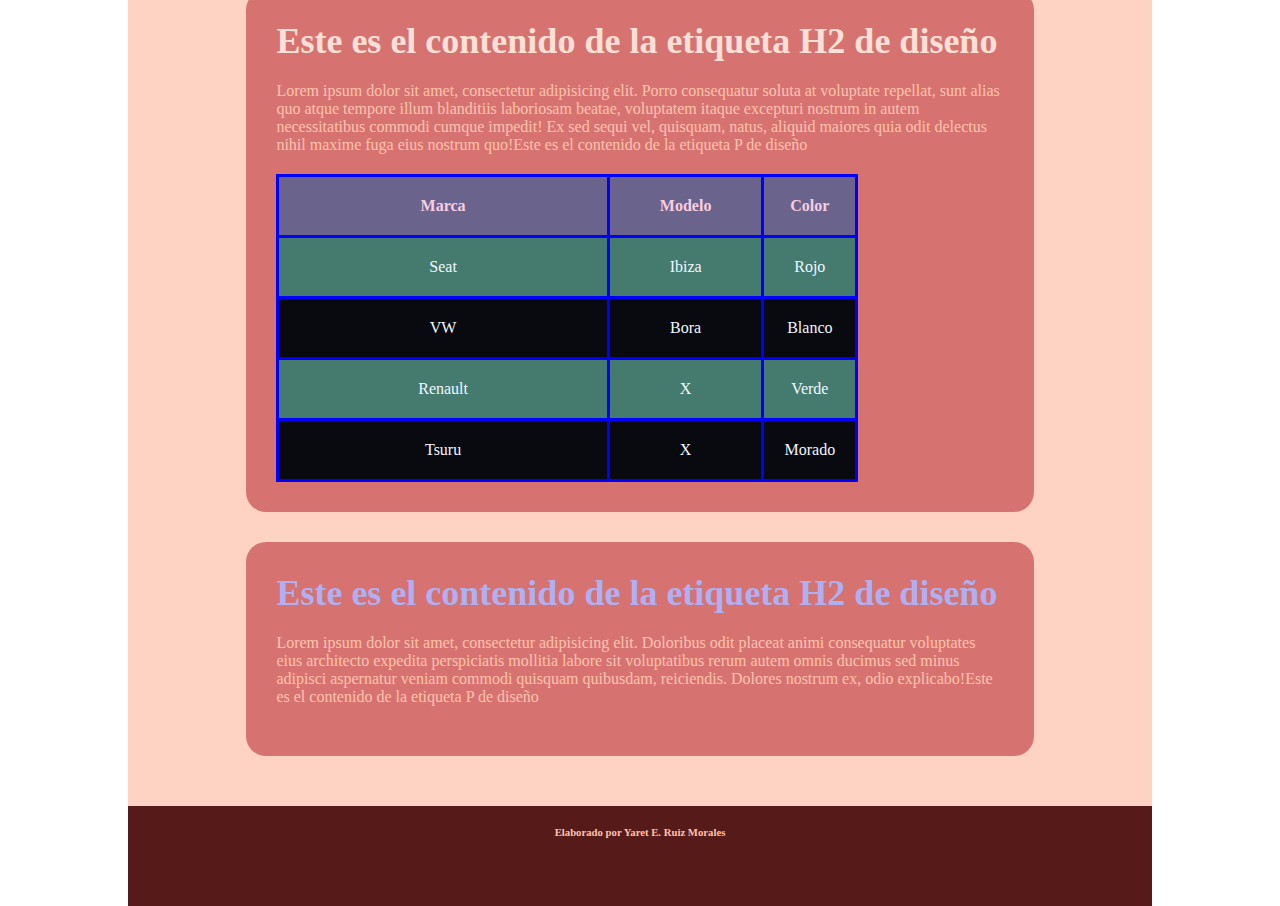
<file: html/tablas.html>
<!doctype html>
<html>
<head>
<meta charset="utf-8">
<title>Tablas en html</title>
<link rel="stylesheet" href="../css/style_page.css" type="text/css">
    <style type="text/css">
    </style>
</head>

<body>
<header>
  <h1>Este es el contenido de la etiqueta H1 de diseño</h1>
</header>
<nav>
  <ul>
    <li>HOME</li>
    <li>ESTILO DE TEXTO</li>
    <li>LISTAS</li>
    <li>TABLAS</li>
  </ul>
</nav>
<main>
  <section>
    <h2 class=" encabezdo_impar">Tabla simple</h2>
    <p>Lorem ipsum dolor sit amet, consectetur adipisicing elit. Consectetur numquam dignissimos velit, provident a ullam aut animi corporis magni modi iste, ab maiores delectus id nobis, eius necessitatibus repellendus voluptatem, sit. Vitae adipisci quidem tempore, accusamus odit quo, corporis reprehenderit repudiandae ex deserunt nobis molestias saepe et velit totam, voluptatem.Este es el contenido de la etiqueta P de diseño</p>
    <table>
        <thead>
            <tr>
                <th colspan="3">Apellido Paterno</th>
                <!--<th>Apellido Materno</th>
                <th>Nombre</th>-->
                <th>Edad</th>
                <th>Celular</th>
                <th>Email</th>
            </tr>
        </thead>  
        <tbody>
            <tr>
                <td>Herrera</td>
                <td>Palacios</td>
                <td>Monica</td>
                <td>16</td>
                <td>2234567889</td>
                <td>mony.34@gmail.com</td>
            </tr>
            <tr>
                <td>Perez</td>
                <td>Juarez</td>
                <td>Jorge</td>
                <td>15</td>
                <td>2222345676</td>
                <td>jorge_23@hotmail.com</td>
            </tr>
        </tbody>
        <tfoot>
        
        </tfoot>
    </table>
 </section>
  <section >
    <h2 class=" encabezado_par">Tabla modificada a tráves de una regla de identificador en css</h2>
    <p>Lorem ipsum dolor sit amet, consectetur adipisicing elit. Labore, aperiam dolorum. Aut culpa quo recusandae soluta inventore maxime impedit nihil incidunt adipisci repudiandae ullam, cumque. Nisi laboriosam, voluptates suscipit amet alias cupiditate quibusdam molestias ex deserunt consectetur est provident tempore.Este es el contenido de la etiqueta P de diseño</p>
    <table id="style_tabla_1">
      <tbody>
        <tr>
          <th scope="col">Nombre</th>
          <th scope="col">Dirección</th>
          <th scope="col">Telefono</th>
          <th scope="col">Celular</th>
        </tr>
        <tr>
          <td>Maria </td>
          <td>Calle 5 de mayo #45 Col. Flores</td>
          <td>222 2456789</td>
          <td>2223456789</td>
        </tr>
        <tr>
          <td>Jose</td>
          <td>Avenidad las Torres #5678</td>
          <td>222 3456789</td>
          <td>2223456787</td>
        </tr>
        <tr>
          <td>Pedro</td>
          <td>Calle Roble #4</td>
          <td>222 3454567</td>
          <td>2221234345</td>
        </tr>
        <tr>
          <td>Moises</td>
          <td>Privada 3sur #45657</td>
          <td>222 5676783</td>
          <td>2221234567</td>
        </tr>
      </tbody>
    </table>
  </section>
  <section>
    <h2 id="encabezado_verde" class=" encabezdo_impar">Este es el contenido de la etiqueta H2 de diseño</h2>
    <p>Lorem ipsum dolor sit amet, consectetur adipisicing elit. Porro consequatur soluta at voluptate repellat, sunt alias quo atque tempore illum blanditiis laboriosam beatae, voluptatem itaque excepturi nostrum in autem necessitatibus commodi cumque impedit! Ex sed sequi vel, quisquam, natus, aliquid maiores quia odit delectus nihil maxime fuga eius nostrum quo!Este es el contenido de la etiqueta P de diseño</p>
    <table id="style_tabla_2">
        <thead>
         <tr>
          <th scope="col">Marca</th>
          <th scope="col">Modelo</th>
          <th scope="col">Color</th>
        </tr>
        </thead>
      <tbody>
        <tr>
          <td>Seat</td>
          <td>Ibiza</td>
          <td>Rojo</td>
        </tr>
        <tr>
          <td>VW</td>
          <td>Bora</td>
          <td>Blanco</td>
        </tr>
        <tr>
          <td>Renault</td>
          <td>X</td>
          <td>Verde</td>
        </tr>
          <tr>
          <td>Tsuru</td>
          <td>X</td>
          <td>Morado</td>
        </tr>
      </tbody>
    </table>
  </section>
  <section >
    <h2 id="" class=" encabezado_par">Este es el contenido de la etiqueta H2 de diseño</h2>
    <p>Lorem ipsum dolor sit amet, consectetur adipisicing elit. Doloribus odit placeat animi consequatur voluptates eius architecto expedita perspiciatis mollitia labore sit voluptatibus rerum autem omnis ducimus sed minus adipisci aspernatur veniam commodi quisquam quibusdam, reiciendis. Dolores nostrum ex, odio explicabo!Este es el contenido de la etiqueta P de diseño</p>
  </section>
</main>
<footer><h6>Elaborado por Yaret E. Ruiz Morales</h6> </footer>
    
</body>
</html>
</file>
<file: css/style_pageimage.css>
@charset "utf-8";
@import url("../webfonts/Pacifico/stylesheet.css");
@import url("https://fonts.googleapis.com/css2?family=Montserrat:wght@300&display=swap");
@import url("https://fonts.googleapis.com/css2?family=Zilla+Slab:wght@300&display=swap");
@font-face{
    font-family: "yaret";
    src:url("../webfonts/Black Way - Personal Use.otf");
}
* {
    padding: 0;
    margin: 0;
    -webkit-box-sizing: border-box;
    -moz-box-sizing: border-box;
    box-sizing: border-box;
}
nav ul li a {
    list-style-type: none;
    font-size: 16px;
    text-decoration: none;
}
nav ul li a:link {
    color: #FFFFFF;
}
nav ul li a:visited {
    color: #318DCA;
}

nav ul li a:hover {
    color: #668498;
}
main {
    background-color: #465771;
    padding: 50px;
    height: auto;
}
main section {
    padding: 30px;
    background-color: #E4EBF2;
    margin: 30px  auto;
    width: 70%;
}
footer {
    background-color: #222D41;
    color: #E4EBF2;
    text-align: center;
    width: 200px;
}
footer h6 {
    margin: 0 auto;
    width: 30%;
    font-size: 14px;
    font-weight: bold;
}
header  {
    background-color: #318DCA;
    color: #FFFFFF;
    text-align: center;
}
header h1 {
    margin: 0 auto;
    width: 40%;
    font-family: 'Montserrat';
    letter-spacing: 9px;
    font-weight: lighter;
    font-size: 36px;
}
main section img {
    border-left: 10px solid #FFFFFF;
    border-right: 10px solid #FFFFFF;
    border-bottom: 50px solid #FFFFFF;
    border-top: 10px solid #FFFFFF;
    margin-top: 20px;
}
nav {
    background-color: #222D41;
}
nav ul li {
    width: 100px;
    padding: 10px;
    display: inline-block;
    text-align: center;
}
header, nav, main, footer {
    margin: 0 auto;
    padding: 20px;
    width: 80%;
}
p{
    font-family: 'Montserrat';
}

#foto_1 {
    width: 50%;
    height: auto;
    border: 10px inset #909090;
}
#foto_2 {
    border: none;
    width: 70%;
    height: auto;
}
.foto_3 {
    border: none;
    width: 40%;
    height: auto;
    float: left;
    margin-right: 20px;
}
#foto_der {
    float: right;
    width: 25%;
    height: auto;
}
.foto_size {
    width: 30%;
    height: auto;
    margin-left: 5px;
    margin-right: 5px;
    border-bottom-width: 10px;
}
.filtro_blur {
    filter: blur(5px);
}
.filtro_brigthness {
    filter: brightness(80%);
}
.filtro_contrast {
    filter: contrast(70%);
}
.filtro_grayscale {
    filter: grayscale(100%);
}
.filtro_opacity {
    filter: opacity(10%);
}
.filtro_saturate {
    filter: saturate(30%);
}
.filtro_sepia {
    filter: sepia(50%);
}
.filtro_invert {
    filter: invert(90%);
}
main section p {
    color: #465771;
    font-size: 14px;
    padding-top: 10px;
    padding-bottom: 10px;
    font-weight: 100;
    font-family: "Lucida Grande", "Lucida Sans Unicode", "Lucida Sans", "DejaVu Sans", Verdana, sans-serif;
}
main section h2 {
    font-family: Impact, Haettenschweiler, "Franklin Gothic Bold", "Arial Black", sans-serif;
    text-shadow: 0px 4px #D3D3D3;
    letter-spacing: 3px;
}
.size_video {
    width: 70%;
    padding: 10px;
    height: auto;
    min-height: 300px;
}

input[type=text],textarea{
    width: 30%;
    padding: 5px;
    margin: 5px 5px;
    border: 1px solid #3BA9F3;
    border-radius: 2px;
    color:#668498;
}
input[type=email]{
    width: 30%;
    padding: 5px;
    margin: 5px 5px;
    border: 1px solid #3BA9F3;
    border-radius:2px;
    color:#668498;
    background-color: #AEB0B1;
}
input[type=submit]{
    width: 18%;
    height: 30px;
    background-color: #465771;
    color: #E4EBF2;
    border-radius: 20px;
    cursor: pointer;
}
input[type=submit]:hover{
    width: 20%;
    height: 32px;
    
}

#form3 #submit3:hover {
    background-color: #ABC3D3;
    color: #465771;
}
#comentario{
    resize: none;
    padding: 10px;
}

main section h2 {
    font-family: cabin-sketch;
    font-style: normal;
    font-weight: 400;
    font-size: 36px;
}
.fuentes_google_local {
    font-family: Pacifico;
    font-size: 24px;
}
.fuente_google_enlazada{
    font-family: 'Rock Salt', cursive;
    font-size: 18px;
}
.parrafo_1{
    /*font-family: 'Montserrat', sans-serif;*/
    font-family: "Zilla Slab", serif;
    font-size: 16px;
}
.titulo_yar{
    font-family: "yaret";
}
.imagen_section {
    width: 50%;
    height: 50%;
}
</file>
<file: css/style_page.css>
@charset "utf-8";
/* CSS Document */

header {
    height: 200px;
    background-color: #ED756E;
    color: #FBF7FA;
}
header h1 {
    width: 300px;
}

nav {
    background-color: #561A18;
    padding: 30px;
    color: #FFC2AD;
    height: auto;
}
main {
    height: auto;
    background-color: #FFD3C4;
}
footer {
    background-color: #561A18;
    color: #FFC2AD;
    height: 100px;
}
footer h6 {
    width: 600px;
    margin: 0 auto;
    height: 50px;
    text-align: center;
}

* {
    padding: 0;
    margin: 0;
    -webkit-box-sizing: border-box;
    -moz-box-sizing: border-box;
    box-sizing: border-box;
}




header, nav, main, footer {
    margin: 0 auto;
    padding: 20px;
    width: 80%;
}
main section {
    width: 80%;
    background-color: #D67371;
    margin-top: 30px;
    margin-right: auto;
    margin-left: auto;
    margin-bottom: 30px;
    padding: 30px;
    border-radius: 20px;
    color: #FFC2AD;
    height: auto;
}
nav ul {
    color: #88433F;
    display: inline-block;
    height: auto;
    width: 90%;
}
nav ul li {
    list-style-type: none;
    width: 200px;
    height: auto;
    margin: 10px;
    display: inline-block;
    background-color: #E3BBAD;
    padding: 20px;
    text-align: center;
}



table,th,td{
    border: 3px solid #6A638C;
    border-collapse: collapse;
    width: 70%;
        }
        th,td{
            padding: 20px;
            text-align: center;
            /*background-color:#D3D3F8;*/
        }
        h2{
            font-size: 36px;
        }
        tr:hover{
            background-color: yellow;
        }
       #style_tabla_1,#style_tabla_1 th, #style_tabla_1 td{
    border: 3px solid #ED756E;
    border-collapse: separate;

        }
        #style_tabla_1 {
    height: 300px;
    width: 80%;
        }
        #style_tabla_1 th{
            background-color: #AFAFF3;
        }
        #style_tabla_1 td{
            text-align: center;
        }
        #style_tabla_1 th{
            border: 3px solid #ED756E;
        }
        #style_tabla_1 td{
            border: 3px solid #ED756E;
        }
      #style_tabla_2 th, #style_tabla_2 td{
            border: 3px solid blue;
        }
        #style_tabla_2 tr:nth-child(even){
            background-color: #090A0F;
            color: aliceblue;
        }
        #style_tabla_2 tr:nth-child(odd){
            background-color: #457A6F;
            color: aliceblue;
        }
        #style_tabla_2 th{
            background-color: #6A638C;
            color: #F8CDE0;
        }
        .encabezado_par{
    color: #AFAFF3;
        }
        .encabezdo_impar{
    color: #FBE0D7;
        }
#style_tabla_2 {
    width: 80%;
}
#style_tabla_0 {
    width: 80%;
}
main section p {
    margin-top: 20px;
    margin-bottom: 20px;
}
</file>
